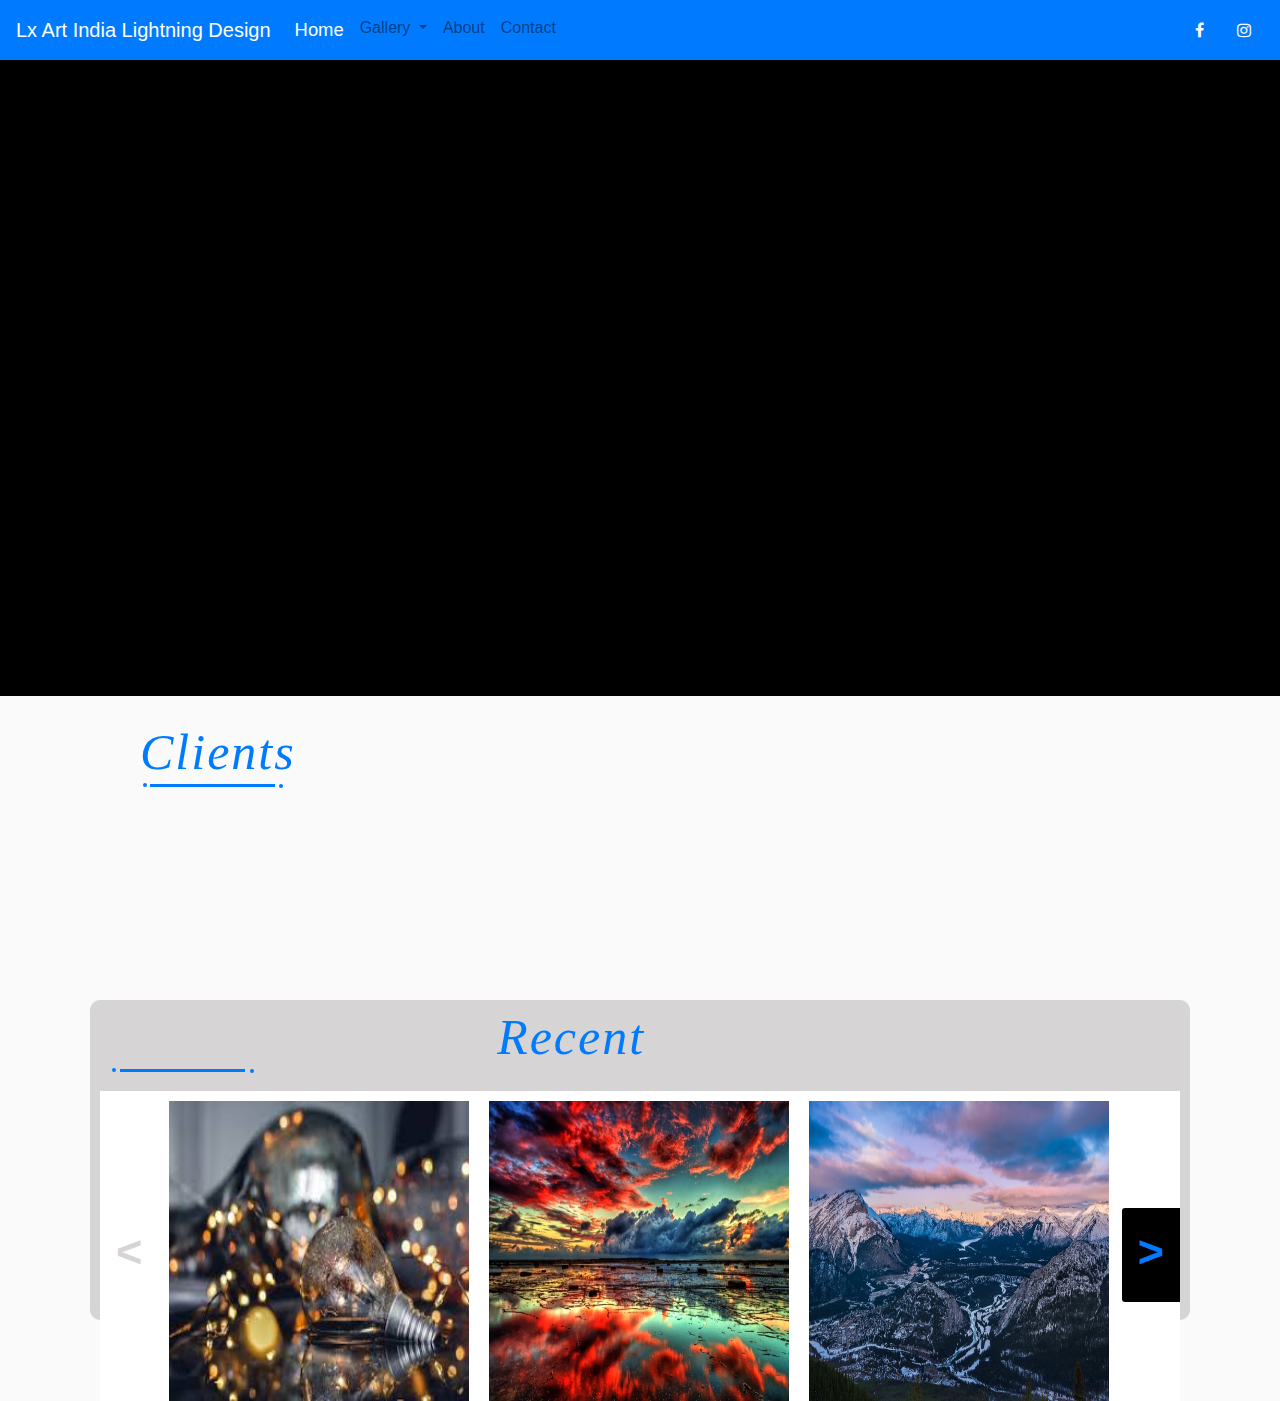
<file: Index.html>
<!doctype html>
<html lang="en">
	
	<head>
	
		<title>GD Creations</title>
		
		<meta charset="UTF-8">
		
		<meta name="viewport" content="width=device-width , initial-scale = 1.0">
		
		<link type="text/css" rel="stylesheet" href="commonCascade.css">
		
		<link type="text/css" rel="stylesheet" href="Home.css">
		
		<link rel="stylesheet" href="https://maxcdn.bootstrapcdn.com/bootstrap/4.0.0/css/bootstrap.min.css" integrity="sha384-Gn5384xqQ1aoWXA+058RXPxPg6fy4IWvTNh0E263XmFcJlSAwiGgFAW/dAiS6JXm" crossorigin="anonymous">
		
		<link rel="stylesheet" href="https://cdnjs.cloudflare.com/ajax/libs/font-awesome/4.7.0/css/font-awesome.min.css">
		
		
	</head>
	
	<body>
		<nav class="navbar navbar-expand-md navbar-light bg-primary navbar-transparent fixed-top">
				  <a class="navbar-brand navbar-transparent active" href="index.html">Lx Art India Lightning Design</a>
				  <button class="navbar-toggler" type="button" data-toggle="collapse" data-target="#navbarSupportedContent" aria-controls="navbarSupportedContent" aria-expanded="false" aria-label="Toggle navigation">
					<span class="navbar-toggler-icon"></span>
				  </button>
				  <div class="collapse navbar-collapse" id="navbarSupportedContent" >
					<ul class="navbar-nav mr-auto">
					  <li class="nav-item">
						<a class="nav-link active" href="index.html">Home</a>	
						</li>
					  
					  <li class="nav-item dropdown">
						<a class="nav-link dropdown-toggle" href="#" id="navbarDropdown" role="button" data-toggle="dropdown" aria-haspopup="true" aria-expanded="false">
						  Gallery
						</a>
						<div class="dropdown-menu" aria-labelledby="navbarDropdown">
						  <a class="dropdown-item" href="Photos.html">Photos</a>
						  <a class="dropdown-item" href="Milestone.html">Milestone Events</a>
						</div>
					  </li>
					  
					  <li class="nav-item">
						<a class="nav-link" href="About.html">About</a>
					  </li>
					  <li class="nav-item">
						<a class="nav-link" href="Contact.html">Contact </a>
					  </li>
					   
					</ul>
					<a href="https://www.facebook.com/Lx-Art-India-306278340099208/" target="_blank"class="fa fa-facebook"></a>
				
					<a href="https://www.instagram.com/sanwalgopal/" target="_blank" class="fa fa-instagram"></a>

		</nav>
					
						
		<div class="slideshow-container">

			<div class="mySlides fade">
			 
			  <img src="photos/homePagePhotos/slide001.jpg" class="slideShowImages" style="width:100%">
			  <div class="text"> 
			  <blockquote>
					As we work to create light for others,
					we naturally light our own way.
					<footer>
						<cite class="text-muted" href="#">
							- Mary Anne Radmacher
						</cite>
					</footer>	
			</blockquote>
	</div>
			
			
			</div>

			<div class="mySlides fade">
			  
			  <img src="photos/homePagePhotos/slide002.jpg" class="slideShowImages" style="width:100%">
			  <div class="text">
			  
			  <blockquote>
     We know what sparks the light in us.Then we use  the light to illuminate the world.
    <footer>
        <cite class="text-muted" href="#">
           - anonymous
        </cite>
    </footer>
    </blockquote>
			  
			  </div>
			</div>

			<div class="mySlides fade">
			  
			  <img src="photos/homePagePhotos/slide003.jpg" class="slideShowImages" style="width:100%">
			  <div class="text">
				<blockquote>
     Changing lives one lightbulb moment at a time.
    <footer>
        <cite class="text-muted" href="#">
           - Himani Sanwal
        </cite>
    </footer>
    </blockquote>
			  
			  </div>
			</div>
			<div class="mySlides fade">
			  
			  <img src="photos/homePagePhotos/slide004.jpg" class="slideShowImages" style="width:100%">
			  <div class="text">
				<blockquote>
     Changing lives one lightbulb moment at a time.
    <footer>
        <cite class="text-muted" href="#">
           - Himani Sanwal 
        </cite>
    </footer>
    </blockquote>
			  
			  </div>
			</div>

		
			</div>
			
			<div id = "clientContainer">
			<div class="Heading" id = "clients">Clients</div>
			<div class="first1 dot"></div><div id="clientsHead" class ="rule"></div><div class="last1 dot"></div>
			<div id = "clientDisplay" class="fade">
				 <img class="clients" src="photos/homePagePhotos/csdirekt-icon.jpg">
				 <img class="clients" src="photos/homePagePhotos/fdci-icon.jpeg">
				 <img class="clients" src="photos/homePagePhotos/kingdom-of-dreams-icon.jpg">
				 <img class="clients" src="photos/homePagePhotos/modern-stage-icon.jpg">
				 <img class="clients" src="photos/homePagePhotos/orange-fish-entertainment-icon.jpg">
				 <img class="clients" src="photos/homePagePhotos/wizcraft-icon.jpg">
				 <img class="clients" src="photos/homePagePhotos/to-media-icon.jpg">
				 <img class="clients" src="photos/homePagePhotos/blu-fox-icon.jpg">
			</div>
			<a href="About.html"><div  id = "more"><p id="data">Click to see more...!</p></div></a>
			</div>
			<div id= "wrapper">
			<div class = "Heading">Recent</div>
			<div class="first2 dot"></div><div id ="recent" class="rule"></div><div class="last2 dot"></div>
			<div id = "recentSlideshow">
				<div class ="recentImages animateRight"><img src ="photos/homePagePhotos/recent001.jpg"></div>
				<div class ="recentImages animateRight"><img src ="photos/homePagePhotos/recent002.jpg"></div>
				<div class ="recentImages animateRight"><img src ="photos/homePagePhotos/recent003.jpg"></div>
				<div class ="recentImages animateRight"><img src ="photos/homePagePhotos/recent004.jpg"></div>
				<div class ="recentImages animateRight"><img src ="photos/homePagePhotos/recent005.jpg"></div>
				<div id = "prev">&lt;</div>
				<div id = "next">&gt;</div>
			</div>
			
			</div>
			<br><br><br><br>
			
			
			
			
			
			
			
			
			<!It all started with a young man's dream to light up the world.
				Mr........sanwal, one of the most prominent figure working in the industy for 
				more than 20 years has very skillfully and diligently handled every project he 
				undertook working all across the globes individually as well as in partnership 
				with other companies. After successfully organizing the South asian games recently, 
				he left his mark at the opening ceremony of one of the biggest and most watched 
				sports event - INDIAN PREMIERE LEAGUE (IPL). His versatility knows no bounds from
				organizing global business as well as global mobility summits to launch events for
				the biggest automobile companies like volvo, jaguar tata, Honda and tons of award
				and cultural shows and events. After working with the country's biggest theatrical 
				company kingdom of dreams for he decided to take a step further and organized the 
				biggest and the grandest wedding ceremony for the heir to the RELIANCE group.
				His growing success and will to climb higher and higher certainly make him a prodigy!!
			>
			
		

		
		 <script src="https://ajax.googleapis.com/ajax/libs/jquery/3.3.1/jquery.min.js"></script>
		
		<script type="text/javascript" src="Home.js"></script>
		
		<script src="https://cdnjs.cloudflare.com/ajax/libs/popper.js/1.12.9/umd/popper.min.js" integrity="sha384-ApNbgh9B+Y1QKtv3Rn7W3mgPxhU9K/ScQsAP7hUibX39j7fakFPskvXusvfa0b4Q" crossorigin="anonymous"></script>
		
		<script src="https://maxcdn.bootstrapcdn.com/bootstrap/4.0.0/js/bootstrap.min.js" integrity="sha384-JZR6Spejh4U02d8jOt6vLEHfe/JQGiRRSQQxSfFWpi1MquVdAyjUar5+76PVCmYl" crossorigin="anonymous"></script>
		
	</body>

</html>
</file>
<file: commonCascade.css>
body{
	margin:0;
	padding:0;
	background-color:#fafafa !important;
	font-family: Verdana, sans-serif;
}

.fa {
    padding: 10px;
    font-size: 30px;
    width: 40px;
    text-align: center;
    text-decoration: none;
    margin-left:5px;
    color: white;
	
}

.fa:hover {
    opacity: 0.7;
	color:#0000FF;
}
*{
	box-sizing: border-box;
	}
.active{
	 color:white !important;
	 font-size:115%;
 	 	 
 }
.initialWrapper a {
	font-size:15px;
	letter-spacing:2px;
	margin:0;
	padding:0;
	border-right:2px solid black;
	
}
.initialWrapper:hover{
	color:black;
	background-color:#CFCDFF;
	border-radius:8px;
}
.dropdown-item{
	width:200px !important;
	padding:8px 20px !important;
	border:none !important;
}
</file>
<file: Home.css>
.mySlides {display: none}
img {vertical-align: middle;
	 
}

.slideshow-container {
  position: relative;
  top:56px;
  margin: auto;
  background-color:black;
  
}
.text {
  color: #000000;
  font-size: 18px;
  padding: 8px 12px;
  position: absolute;
  top: 40%;
  left:35%;
  background-color:white;
  opacity:0.80;
  width:400px;
  font-weight:bold;
  text-align: center;
  border-radius:10px;
}

.fade {
  -webkit-animation-name: fade;
  -webkit-animation-duration: 2s;
  animation-name: fade;
  animation-duration: 2s;
  animation-fill-mode:forwards;
}

@-webkit-keyframes fade{
  from{right:-300px;opacity:0} 
  to{right:0;opacity:1}
}

@keyframes fade {
  from{right:-300px;opacity:0} 
  to{right:0;opacity:1}
}
 .navbar-default .navbar-nav>li>a:focus { 
 color: #000000; 
 }
 .navbar-default .navbar-brand:focus { 
 color: #000000; 
 }
.navbar-transparent{
	background:none !important;
}

blockquote {
    font-family: Georgia, serif;
    position: relative;
    margin: 0.5em;
    padding: 0.5em 2em 0.5em 3em;
}
blockquote:before {
    font-family: Georgia, serif;
    position: absolute;
    font-size: 6em;
    line-height: 1;
    top: 0;
    left: 0;
    content: "\201C";
}

blockquote footer {
    padding: 0 2em 0 0;
    text-align:right;
}
#clientContainer{
	width:88%;
	height:280px;
	position:relative;
	top:65px;

}
#clients{
	position:relative;
	top:10px;
	left:140px;
	
}
.Heading{
	font-size:50px;
	font-style:italic;
	color:#007BFF;
	font-family:"Bradley hand";
	letter-spacing:2px;
}
.rule{
	width:125px;
	height:2.5px;
	background-color:#007BFF;
}
#clientsHead{
	position:relative;
	left:150px;
}
.dot{
	width:4px;
	height:4px;
	border-radius:50%;
	background-color:#007BFF;
}
.last1{
	position:relative;
	bottom:3px;
	left:279px;
}
.first1{
	position:relative;
	left:143px;
	top:3px;
}

#clientDisplay{
	width:65%;
	height:140px;
	position:relative;
	top:40px;
	margin:auto;
}
.clients{
	width:120px;
	height:120px;
	border-radius:50%;
	float:left;
	margin:10px 15px;
	position:relative;
	left:8%;
	background-color:black;
}
#more{
	width:120px;
	height:120px;
	border-radius:50%;
	float:left;
	margin:10px 15px;
	position:relative;
	bottom:100px;
	left:85%;
	background-color:#007BFF;
	text-align:center;
	cursor:pointer;
	color:white;
}
#data{
	font-size:20px;
	position:relative;
	top:25%;
}
#wrapper{
	width:1100px;
	height:320px;
	margin:auto;
	background-color:#d6d4d4;
	position:relative;
	top:80px;
	border-radius:10px;
}
#recent{
	position:relative;
	left:30px;
	bottom:10px;
}
.first2{
	position:relative;
	left:22px;
	bottom:7px;
}
.last2{
	position:relative;
	left:160px;
	bottom:13px;
	
}
#recentSlideshow{
	background-color:white;
	width:1080px;
	height:310px;
	margin: 5px 10px 10px 10px;	
	
}
.recentImages{
	width:300px;
	height:300px;
	float:left;
	margin:10px;
}
.recentImages img{
	width:100%;
	height:100%;
	position:relative;
	left:59px;
}
.animateRight{
	-webkit-animation-name:animateright;
	-webkit-animation-duration: 2s;
	animation-name:animateright;
	animation-duration:4s;
}
@keyfames animateright{
	from{right:-300px;opacity:0}
	to{right:0;opacity:1}
}
#prev, #next {
  cursor: pointer;
  position:absolute;
  top: 65%;
  width: auto;
  padding: 10px 16px 16px 16px;
  opacity:1;
  font-weight: bold;
  font-size: 45px;
  transition: 0.6s ease;
  border-radius: 0 3px 3px 0;
}

#next {
  right: 10px;
  border-radius: 3px 0 0 3px;
  background-color: black;
  color:#007BFF;
}
#prev{
	background-color: white;
	color:#D6D4D4;
}

#prev:hover, #next:hover {
  background-color: rgba(109, 109, 114,0.8) ;
}

@media only screen and (max-width :1100px){
	 .text{
	font-size:16px;
	width:350px;
	}
.slideShowImages{
	height:550px;
}
}
@media only screen and (max-width :800px){
	.text{
	font-size:12px;
	width:250px;
	position: absolute;
  	top: 35%;
  	left:30%;
	}
	.slideShowImages{
	height:500px;
}
}
@media only screen and (max-width :600px){
	.text{
	font-size:8px;
	width:150px;
	position: absolute;
  	top: 20%;
  	left:30%;
	}
	.slideShowImages{
	height:350px;
}
}
@media only screen and (max-width :400px){
	.text{
	font-size:6px;
	width:150px;
	position: absolute;
  	top: 15%;
  	left:30%;
	}
	.slideShowImages{
	height:300px;
}
}
</file>
